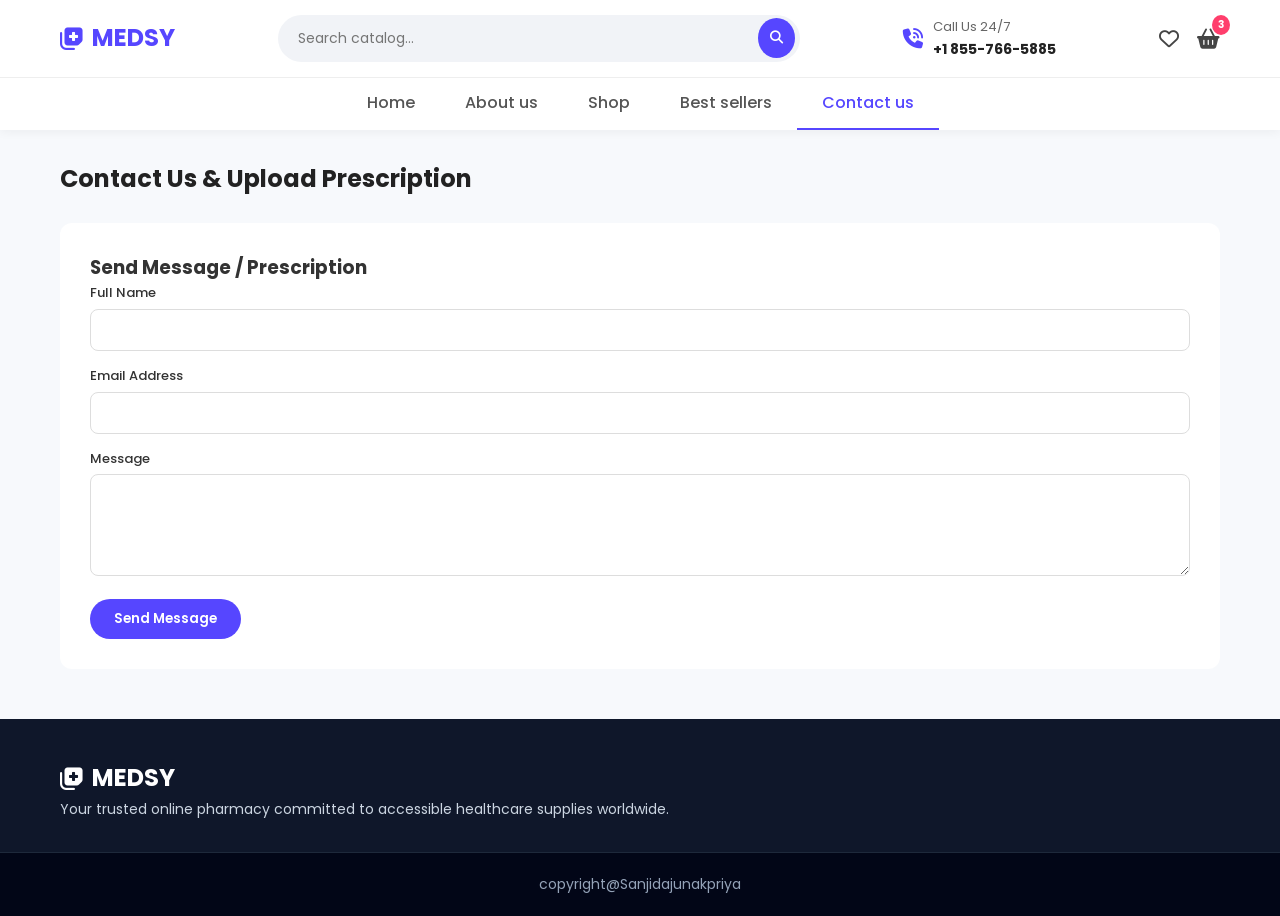
<file: contact.html>
<!DOCTYPE html>
<html lang="en">
<head>
    <meta charset="UTF-8">
    <meta name="viewport" content="width=device-width, initial-scale=1.0">
    <title>Contact us - MEDSY Pharmacy</title>
    <link rel="stylesheet" href="css/style.css">
    <link rel="stylesheet" href="https://cdnjs.cloudflare.com/ajax/libs/font-awesome/6.4.0/css/all.min.css">
</head>
<body>
    <header class="header">
        <div class="top-bar">
            <div class="logo"><i class="fa-solid fa-notes-medical"></i> <span>MEDSY</span></div>
            <div class="search-box">
                <input type="text" placeholder="Search catalog...">
                <button><i class="fa-solid fa-magnifying-glass"></i></button>
            </div>
            <div class="header-contact">
                <i class="fa-solid fa-phone-volume"></i>
                <div><span>Call Us 24/7</span><strong>+1 855-766-5885</strong></div>
            </div>
            <div class="header-icons">
                <a href="#"><i class="fa-regular fa-heart"></i></a>
                <a href="#" class="cart-icon"><i class="fa-solid fa-basket-shopping"></i><span class="badge">3</span></a>
            </div>
        </div>
        <nav class="main-nav">
            <ul>
                <li><a href="index.html">Home</a></li>
                <li><a href="about.html">About us</a></li>
                <li><a href="shop.html">Shop</a></li>
                <li><a href="bestsellers.html">Best sellers</a></li>
                <li><a href="contact.html" class="active">Contact us</a></li>
            </ul>
        </nav>
    </header>

    <main class="container">
        <div class="page-title">
            <h1>Contact Us & Upload Prescription</h1>
        </div>
        <div class="contact-wrapper">
            <div class="contact-form-card">
                <h3>Send Message / Prescription</h3>
                <form onsubmit="event.preventDefault(); alert('Inquiry sent!');">
                    <div class="form-group"><label>Full Name</label><input type="text" required></div>
                    <div class="form-group"><label>Email Address</label><input type="email" required></div>
                    <div class="form-group"><label>Message</label><textarea rows="4" required></textarea></div>
                    <button type="submit" class="btn-primary">Send Message</button>
                </form>
            </div>
        </div>
    </main>

    <footer class="footer">
        <div class="footer-container">
            <div class="footer-col">
                <div class="logo white"><i class="fa-solid fa-notes-medical"></i> <span>MEDSY</span></div>
                <p>Your trusted online pharmacy committed to accessible healthcare supplies worldwide.</p>
            </div>
        </div>
        <div class="footer-bottom">
            <p>copyright@Sanjidajunakpriya</p>
        </div>
    </footer>
</body>
</html>
</file>
<file: css/style.css>
@import url('https://fonts.googleapis.com/css2?family=Poppins:wght@300;400;500;600;700&display=swap');

* { margin: 0; padding: 0; box-sizing: border-box; font-family: 'Poppins', sans-serif; }
body { background-color: #f7f9fc; color: #333333; line-height: 1.6; }

.header { background: #ffffff; box-shadow: 0 2px 10px rgba(0,0,0,0.05); position: sticky; top: 0; z-index: 1000; }
.top-bar { max-width: 1200px; margin: 0 auto; padding: 15px 20px; display: flex; align-items: center; justify-content: space-between; }
.logo { font-size: 24px; font-weight: 700; color: #5646ff; display: flex; align-items: center; gap: 8px; }
.logo.white { color: #ffffff; }

.search-box { display: flex; width: 45%; background: #f1f3f7; border-radius: 25px; overflow: hidden; padding: 3px 5px; }
.search-box input { border: none; background: transparent; padding: 10px 15px; width: 100%; outline: none; font-size: 14px; }
.search-box button { border: none; background: #5646ff; color: white; width: 40px; height: 40px; border-radius: 50%; cursor: pointer; }

.header-contact { display: flex; align-items: center; gap: 10px; font-size: 13px; color: #666; }
.header-contact i { font-size: 20px; color: #5646ff; }
.header-contact strong { display: block; color: #222; font-size: 14px; }

.header-icons { display: flex; gap: 18px; font-size: 20px; }
.header-icons a { color: #444; position: relative; text-decoration: none; }
.badge { position: absolute; top: -8px; right: -10px; background: #ff3e6c; color: white; font-size: 10px; padding: 2px 6px; border-radius: 50%; font-weight: bold; }

.main-nav { border-top: 1px solid #eeeeee; background: #ffffff; }
.main-nav ul { display: flex; justify-content: center; list-style: none; max-width: 1200px; margin: 0 auto; }
.main-nav li a { display: block; padding: 12px 25px; text-decoration: none; color: #555; font-weight: 500; transition: all 0.3s ease; }
.main-nav li a:hover, .main-nav li a.active { color: #5646ff; border-bottom: 2px solid #5646ff; }

.container { max-width: 1200px; margin: 30px auto; padding: 0 20px; }

.promo-grid { display: grid; grid-template-columns: repeat(auto-fit, minmax(240px, 1fr)); gap: 20px; margin-bottom: 40px; }
.promo-card { border-radius: 12px; padding: 20px; color: white; display: flex; justify-content: space-between; align-items: center; }
.promo-card.orange { background: linear-gradient(135deg, #ff9966, #ff5e62); }
.promo-card.green { background: linear-gradient(135deg, #2193b0, #6dd5ed); }
.promo-card.blue { background: linear-gradient(135deg, #5646ff, #887eff); }
.promo-card.pink { background: linear-gradient(135deg, #ff758c, #ff7eb3); }
.promo-text h3 { font-size: 18px; margin-bottom: 5px; }
.promo-text p { font-size: 12px; margin-bottom: 12px; opacity: 0.9; }
.btn-sm { display: inline-block; padding: 6px 14px; background: #ffffff; color: #333; font-size: 12px; font-weight: 600; border-radius: 20px; text-decoration: none; }
.promo-card img { width: 75px; height: 75px; object-fit: cover; border-radius: 50%; border: 2px solid rgba(255,255,255,0.4); }

.categories-section { background: #ffffff; padding: 25px; border-radius: 12px; margin-bottom: 40px; }
.categories-section h2, .products-section h2 { font-size: 18px; margin-bottom: 20px; color: #333; }
.category-grid { display: grid; grid-template-columns: repeat(auto-fit, minmax(140px, 1fr)); gap: 15px; }
.cat-item { text-align: center; padding: 15px; background: #f8fafc; border-radius: 10px; }
.cat-item img { width: 50px; height: 50px; object-fit: cover; border-radius: 50%; margin-bottom: 8px; }
.cat-item span { display: block; font-size: 13px; font-weight: 500; }

.products-section { margin-bottom: 40px; }
.product-grid { display: grid; grid-template-columns: repeat(auto-fill, minmax(220px, 1fr)); gap: 20px; }
.product-card { background: #ffffff; border-radius: 12px; padding: 15px; position: relative; border: 1px solid #eef2f7; }
.badge-tag { position: absolute; top: 10px; left: 10px; background: #ff9f43; color: white; font-size: 11px; padding: 3px 8px; border-radius: 4px; }
.product-card img { width: 100%; height: 170px; object-fit: cover; border-radius: 8px; margin-bottom: 12px; }
.product-card h4 { font-size: 14px; font-weight: 600; color: #222; margin-bottom: 4px; }
.product-card .desc { font-size: 12px; color: #777; margin-bottom: 12px; }
.price-row { display: flex; justify-content: space-between; align-items: center; }
.price { font-size: 16px; font-weight: 700; color: #5646ff; }
.add-btn { background: #f0f2ff; color: #5646ff; border: none; width: 32px; height: 32px; border-radius: 50%; cursor: pointer; font-size: 14px; }

.delivery-banner { background: #1e293b; border-radius: 16px; color: white; padding: 35px; display: flex; align-items: center; justify-content: space-between; gap: 20px; }
.banner-content h2 { font-size: 26px; margin-bottom: 10px; }
.banner-content p { font-size: 14px; color: #94a3b8; margin-bottom: 20px; }
.btn-primary { display: inline-block; padding: 10px 24px; background: #5646ff; color: white; text-decoration: none; border-radius: 25px; font-weight: 600; border: none; }
.banner-img img { width: 260px; border-radius: 12px; }

.page-title { margin-bottom: 25px; }
.page-title h1 { font-size: 24px; color: #222; }

.about-hero { display: flex; gap: 30px; align-items: center; background: white; padding: 30px; border-radius: 12px; }
.about-text h1 { font-size: 26px; margin-bottom: 15px; }
.about-text p { margin-bottom: 15px; color: #555; }
.about-img img { width: 320px; border-radius: 12px; }

.contact-wrapper { display: grid; grid-template-columns: 1fr; gap: 30px; }
.contact-form-card { background: white; padding: 30px; border-radius: 12px; }
.form-group { margin-bottom: 15px; }
.form-group label { display: block; margin-bottom: 5px; font-size: 13px; font-weight: 500; }
.form-group input, .form-group textarea { width: 100%; padding: 10px; border: 1px solid #ddd; border-radius: 8px; }

.footer { background: #0f172a; color: #cbd5e1; padding-top: 40px; margin-top: 50px; }
.footer-container { max-width: 1200px; margin: 0 auto; padding: 0 20px 30px; display: grid; grid-template-columns: repeat(auto-fit, minmax(200px, 1fr)); gap: 30px; }
.footer-col h4 { color: white; font-size: 16px; margin-bottom: 15px; }
.footer-col ul { list-style: none; }
.footer-col ul li { margin-bottom: 8px; }
.footer-col ul li a { color: #cbd5e1; text-decoration: none; font-size: 14px; }
.footer-col p { font-size: 14px; line-height: 1.8; }
.footer-bottom { background: #020617; text-align: center; padding: 20px; font-size: 14px; color: #94a3b8; border-top: 1px solid #1e293b; }
</file>
